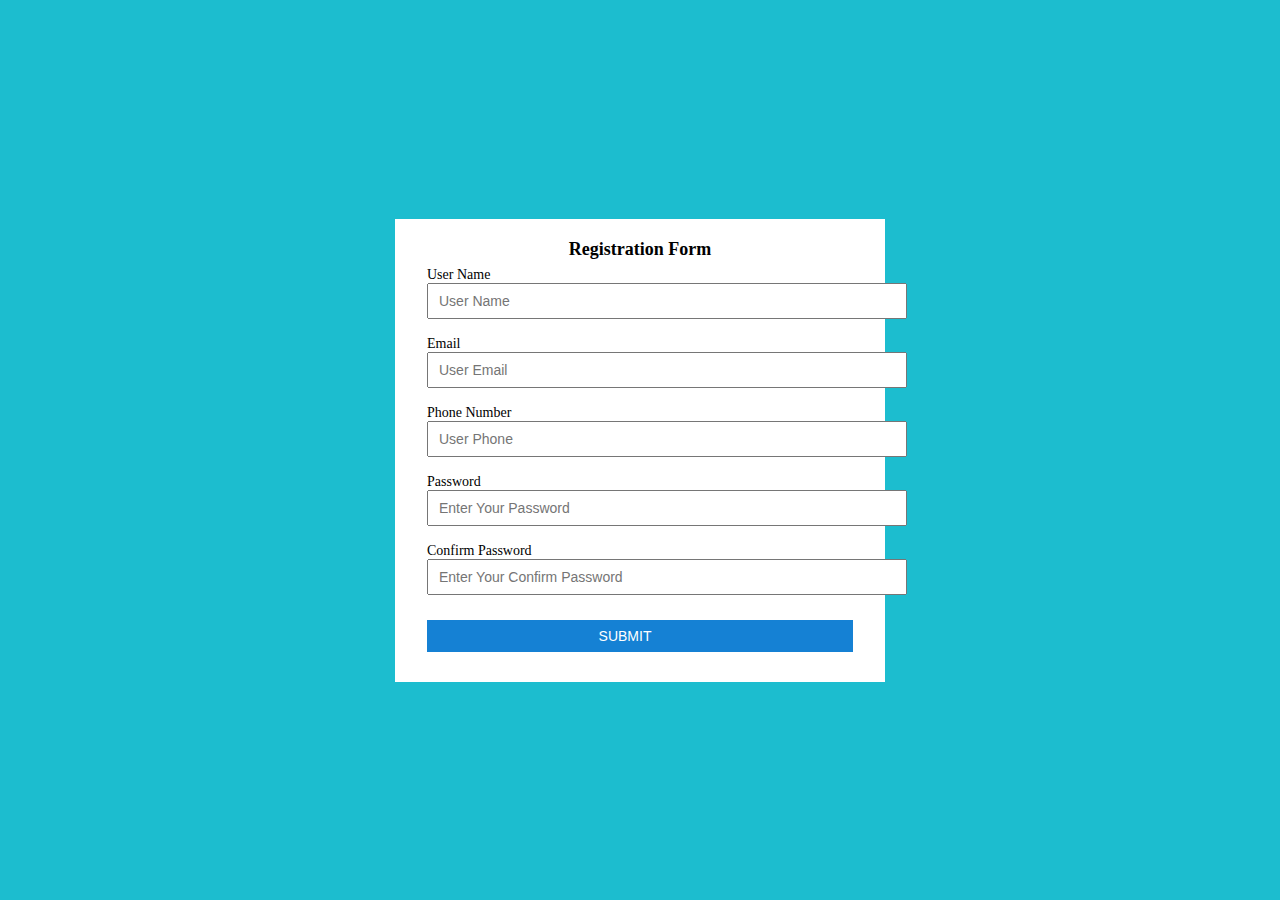
<file: index.html>
<!DOCTYPE html>
<html lang="en">
<head>
    <meta charset="UTF-8">
    <meta http-equiv="X-UA-Compatible" content="IE=edge">
    <meta name="viewport" content="width=device-width, initial-scale=1.0">
    <title>JS Form Validations </title>
    <link href="https://cdn.jsdelivr.net/npm/bootstrap@5.3.0-alpha3/dist/css/bootstrap.min.css" rel="stylesheet" integrity="sha384-KK94CHFLLe+nY2dmCWGMq91rCGa5gtU4mk92HdvYe+M/SXH301p5ILy+dN9+nJOZ" crossorigin="anonymous">
    <link rel="stylesheet" href="https://cdnjs.cloudflare.com/ajax/libs/font-awesome/5.6.1/css/all.min.css" integrity="sha512-BxQjx52Ea/sanKjJ426PAhxQJ4BPfahiSb/ohtZ2Ipgrc5wyaTSgTwPhhZ/xC66vvg+N4qoDD1j0VcJAqBTjhQ==" crossorigin="anonymous" referrerpolicy="no-referrer" />
    <link rel="stylesheet" href="./style.css">
</head>



<body>

    <div class="container"> 
            <form class="form" id="formcontainer" method="POST" action="/demo.html">
                <h2> Registration Form </h2>
                <div class="form-control"> 
                    <label for=""> User Name </label>
                    <input type="text" placeholder="User Name" id="username">
                    <i class="fas fa-check-circle"></i>
                    <i class="fas fa-exclamation-circle"></i>
                    <small> Error Message </small>
                </div>
           
                <div class="form-control"> 
                    <label for=""> Email </label>
                    <input type="email" placeholder="User Email" id="email">
                    <i class="fas fa-check-circle"></i>
                    <i class="fas fa-exclamation-circle"></i>
                    <small> Error Message </small>
                </div>

                <div class="form-control"> 
                    <label for=""> Phone Number </label>
                    <input type="number" placeholder="User Phone" id="phone">
                    <i class="fas fa-check-circle"></i>
                    <i class="fas fa-exclamation-circle"></i>
                    <small> Error Message </small>
                </div>

                <div class="form-control"> 
                    <label for=""> Password </label>
                    <input type="password" placeholder="Enter Your Password" id="password">
                    <i class="fas fa-check-circle"></i>
                    <i class="fas fa-exclamation-circle"></i>
                    <small> Error Message </small>
                </div>
                <div class="form-control"> 
                    <label for="">Confirm Password </label>
                    <input type="password" placeholder="Enter Your Confirm Password" id="cpassword">
                    <i class="fas fa-check-circle"></i>
                    <i class="fas fa-exclamation-circle"></i>
                    <small> Error Message </small>
                </div>

                <div class="form-control    "> 
                    <input type="submit" value="Submit" class="submit-btn">
                </div>
            </form>
    </div>






<!-- External library -->
<script src="https://cdn.jsdelivr.net/npm/bootstrap@5.3.0-alpha3/dist/js/bootstrap.bundle.min.js" integrity="sha384-ENjdO4Dr2bkBIFxQpeoTz1HIcje39Wm4jDKdf19U8gI4ddQ3GYNS7NTKfAdVQSZe" crossorigin="anonymous"></script>
<script src="./script.js"></script>
<!-- End -->

</body> 



</html>
</file>
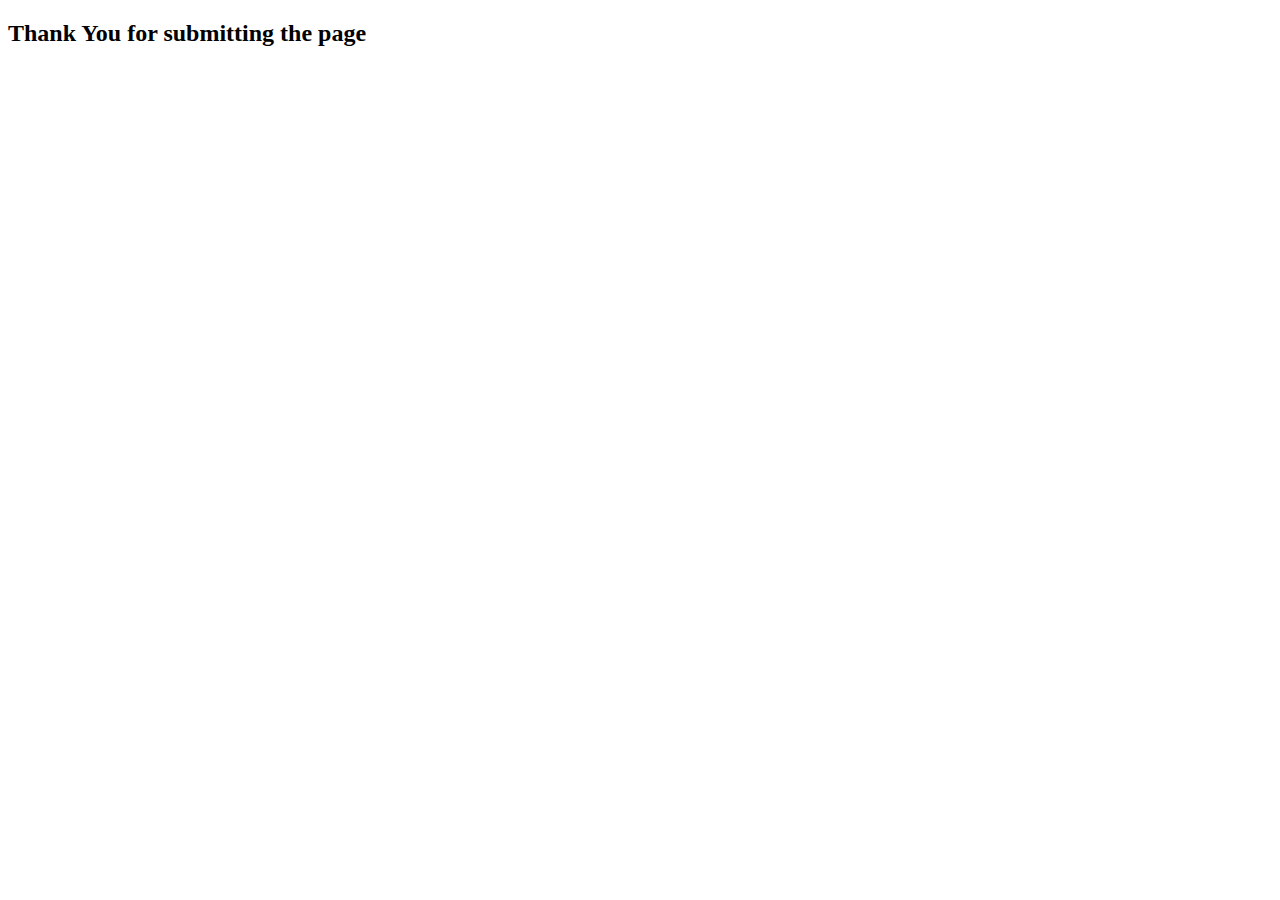
<file: demo.html>
<!DOCTYPE html>
<html lang="en">
<head>
    <meta charset="UTF-8">
    <meta http-equiv="X-UA-Compatible" content="IE=edge">
    <meta name="viewport" content="width=device-width, initial-scale=1.0">
    <title></title>
</head>
<body>
    <h2> Thank You for submitting the page</h2>
</body>
</html>
</file>
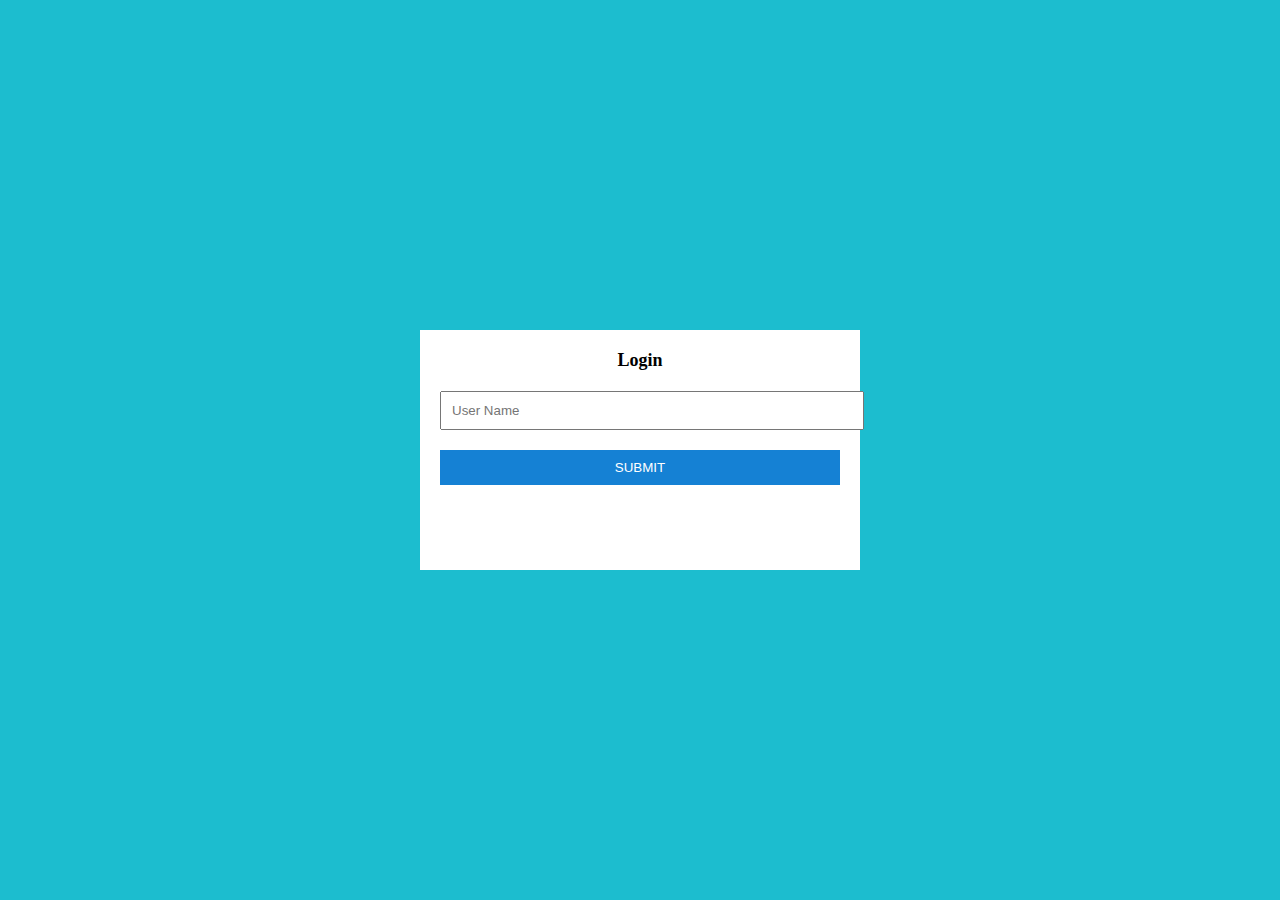
<file: Username-validation.html>
<!DOCTYPE html>
<html lang="en">
<head>
    <meta charset="UTF-8">
    <meta http-equiv="X-UA-Compatible" content="IE=edge">
    <meta name="viewport" content="width=device-width, initial-scale=1.0">
    <title>JS Form Validations </title>
    <link href="https://cdn.jsdelivr.net/npm/bootstrap@5.3.0-alpha3/dist/css/bootstrap.min.css" rel="stylesheet" integrity="sha384-KK94CHFLLe+nY2dmCWGMq91rCGa5gtU4mk92HdvYe+M/SXH301p5ILy+dN9+nJOZ" crossorigin="anonymous">
    <style>  
        body{
            background: #1cbdcf;
            height: 100vh;
        }
        *{
            margin: 0;
            padding: 0;
        }
        form{
            background: #fff;
            /* border-radius: 10px; */
            width: 400px;
            position: absolute;
            top: 0;
            left: 0;
            right: 0;
            bottom: 0;
            margin: auto;
            padding: 20px;
            height:200px;
        }

        input{
            width: 100%;
            display: block;
            padding: 10px;
        }

        h2{
            text-align: center;
            font-size: 18px;
        }

        .input-form{
            margin: 20px 0;
        }

        .submit-btn{
            background: #1581d4;
            border: none;
            text-transform: uppercase;
            color: #fff;
        }
        .error-messages{
            color:red;
            font-size: 12px;
        }
        input[type="submit"]:focus{
            background: #2a99ed;
        }
    </style>
</head>



<body>

    <div class="container"> 
            <form action="" onsubmit="return formValidation()">
                <h2> Login </h2>
                <div class="input-form"> 
                    <input type="text" placeholder="User Name" id="user_name" value="">
                    <span id="error_messages" class="error-messages"></span>
                </div>
                <div class="submit-btn"> 
                    <input type="submit" value="Submit" class="submit-btn">
                </div>
            </form>
    </div>






<!-- External library -->
<script src="https://cdn.jsdelivr.net/npm/bootstrap@5.3.0-alpha3/dist/js/bootstrap.bundle.min.js" integrity="sha384-ENjdO4Dr2bkBIFxQpeoTz1HIcje39Wm4jDKdf19U8gI4ddQ3GYNS7NTKfAdVQSZe" crossorigin="anonymous"></script>
<!-- End -->

<script>
    // User Name conditions 
    // 1. User name should not be empty 
    // 1. User name should have min 3 characters 
    // 3. User name should have max 20 characters
    // 4. Using regular expressions 

    var letters = /^[A-Za-z]+$/;
    var username = document.getElementById("user_name");

    function formValidation(){
        if(username.value == ""){
                document.getElementById("error_messages").innerHTML = "** Please fill user name";
        }else if(username.value.length < 3){
                document.getElementById("error_messages").innerHTML = "** Please enter at least 3 characters";
        }else if(username.value.length > 20){
            document.getElementById("error_messages").innerHTML = "** User name must be less than 20 characters";
        }else if(username.value.match(letters)){
            console.log("form submitted successfully")
            return true;
        }  
         else{
            document.getElementById("error_messages").innerHTML = "only alphabets are allowed ";                
        }      
        return false;
       

    }



</script>


</body>
</html>
</file>
<file: style.css>
body{
    background: #1cbdcf;
    height: 100vh;
}
*{
    margin: 0;
    padding: 0;
}
form{
    background: #fff;
    /* border-radius: 10px; */
    width: 450px;
    position: absolute;
    top: 0;
    left: 0;
    right: 0;
    bottom: 0;
    margin: auto;
    padding: 20px;
    height: max-content;
}

input{
    width: 100%;
    display: block;
    padding: 8px 20px;
    font-size: 14px;
    padding: 8px 40px 8px 10px;
}

h2{
    text-align: center;
    font-size: 18px;
}

.input-form{
    margin: 20px 0;
}

.submit-btn{
    background: #1581d4;
    border: none;
    text-transform: uppercase;
    color: #fff;
}
.submit-btn{
    margin-top: 10px;
}

input[type="email"]{
    
}
.error-messages{
    color:red;
    font-size: 12px;
}
input[type="submit"]:focus{
    background: #2a99ed;
}

.form-control{
    position: relative;
    border: none;
    border-radius: 0;
    padding:5px 12px;
}
.form-control input{
margin-bottom:5px;
}

.form-control.success input{
    border-color: green;
}
.form-control.error input{
    border-color: red;
}
.form-control label{
    margin-bottom:10px;
    font-size: 14px;
}
.form-control i{
    position: absolute;
    right: 25px;
    top: 55px;
    visibility: hidden;
}
.form-control small{
    color: red;
    /* position: absolute;
    bottom: 0; */
    /* left: 0; */
    /* visibility: hidden; */
    display: none;
    font-size: 12px;
}
.form-control.error small{
    display: block;
}

.form-control.success i.fa-check-circle{
    color: green;
    visibility: visible;
}
.form-control.error i.fa-exclamation-circle{
    color: red;
    visibility: visible;
}
</file>
